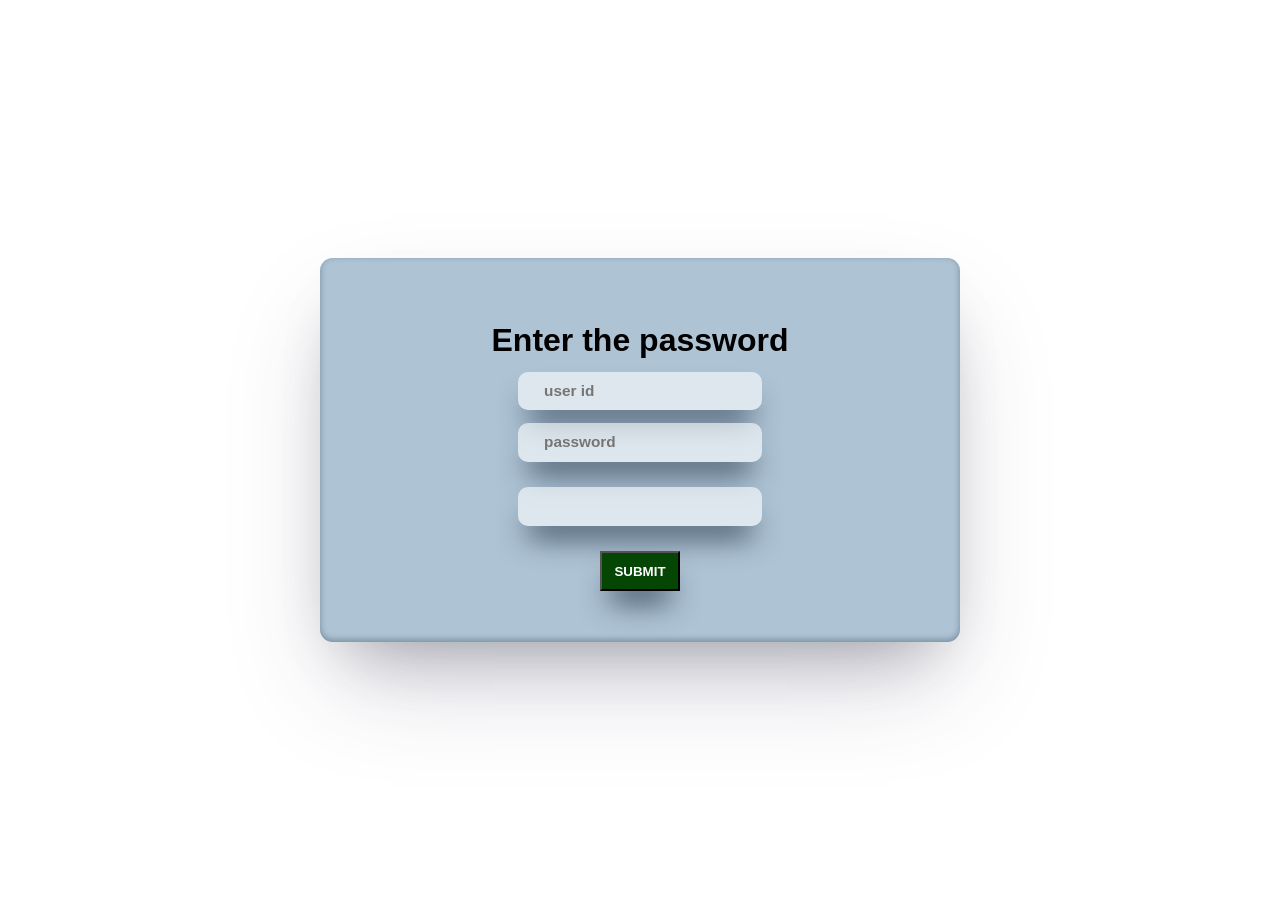
<file: index.html>
<!DOCTYPE html>
<html lang="en">
<head>
    <meta charset="UTF-8">
    <meta name="viewport" content="width=device-width, initial-scale=1.0">
    <title>Document</title>
    <link rel="stylesheet" href="style.css">
</head>
<body>
    <div class="main">
        <h1>Enter the password</h1>
       <input type="text" id="userid" placeholder="user id">
        <input type="text" id="pass" placeholder="password">
        <input type="text" id="valid" readonly>
        <button onclick="useridd();">SUBMIT</button>
    </div>
    <script src="index.js"></script>
</body>
</html>
</file>
<file: style.css>
*{
    margin: 0%;
    padding: 0%;
    font-family: sans-serif;
}
html,body{
    height: 100%;
    width: 100%;
    display: flex;
    justify-content: center;
    align-items: center;
}
.main{
background-color:rgb(174, 195, 212);
width: 50vw;
height: 30vw;
border-radius: 1vw;
display: flex;
flex-direction: column;
    justify-content: center;
    align-items: center;
    justify-content: space-between;
    box-shadow: rgba(50, 50, 93, 0.25) 0px 50px 100px -20px, rgba(0, 0, 0, 0.3) 0px 30px 60px -30px, rgba(10, 37, 64, 0.35) 0px -2px 6px 0px inset;
}
h1{
    margin-top:5vw ;
}
#userid{
    margin-bottom: ;
    padding: 0.8vw 2vw;
    width: 15vw;
    border: none;
    border-radius: 10px;
    background: rgba(255,255,255,0.6);
    box-shadow: rgb(38, 57, 77) 0px 20px 30px -10px;
    font-weight: 600;
    font-size: 1.2vw;

}
#pass{
    margin-bottom: 1vw;
    padding: 0.8vw 2vw;
    width: 15vw;
    border: none;
    border-radius: 10px;
    background: rgba(255,255,255,0.6);
    box-shadow: rgb(38, 57, 77) 0px 20px 30px -10px;
    font-weight: 600;
    font-size: 1.2vw;
}
#valid{
margin-bottom: 1vw;
padding: 0.8vw 2vw;
width: 15vw;
border: none;
border-radius: 10px;
background: rgba(255,255,255,0.6);
box-shadow: rgb(38, 57, 77) 0px 20px 30px -10px;
font-weight: 600;
font-size: 1.2vw;
color: grey;
}
button{
    padding: 0.8vw 1vw; 
    margin-bottom: 4vw;
    background-color: rgb(5, 70, 5);
    color: white;
    font-weight: 700;
    box-shadow: rgb(38, 57, 77) 0px 20px 30px -10px;
    cursor: pointer;
}
</file>
